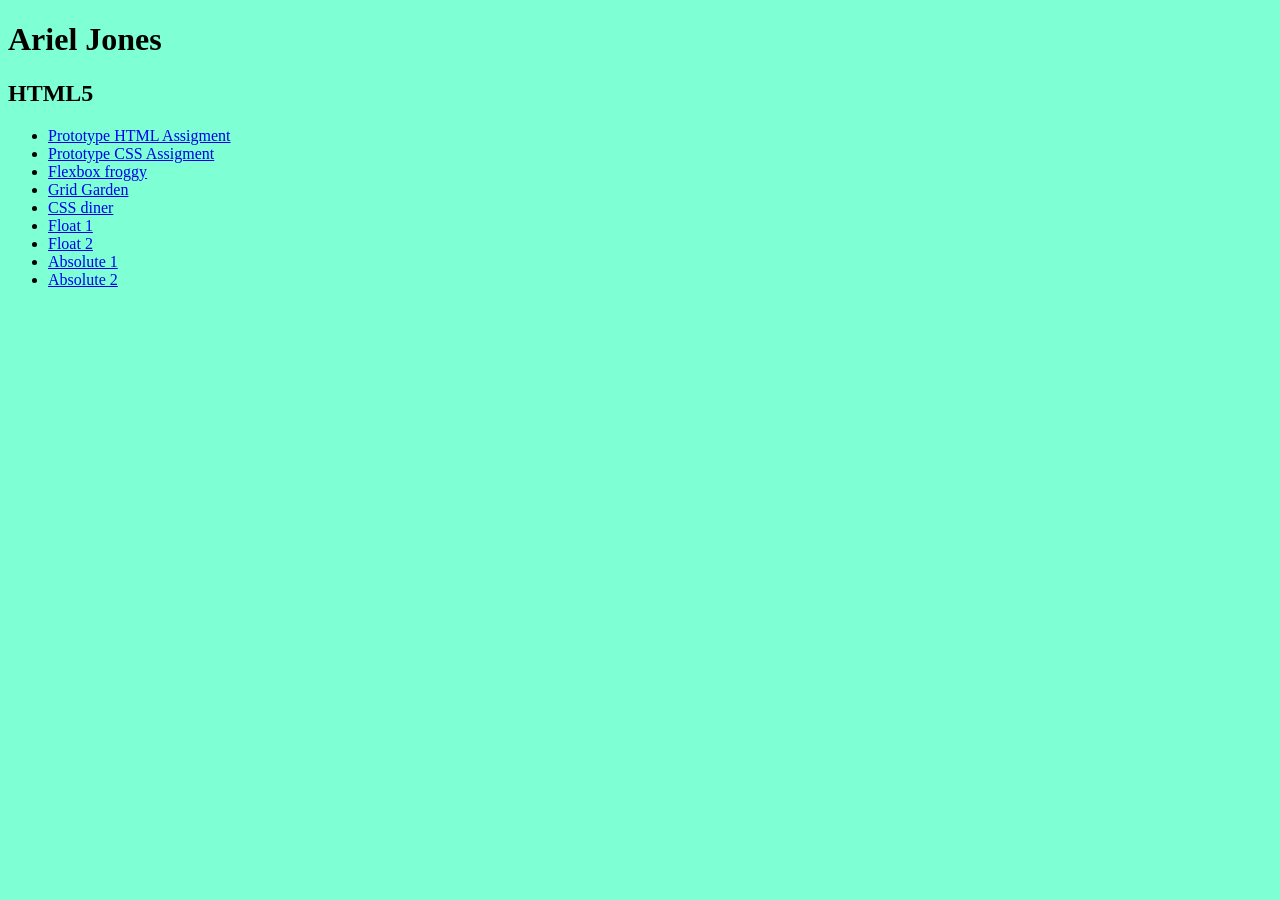
<file: index.html>
<!DOCTYPE html>
 <html lang="en">
 <head>
    <meta charset="UTF-8">
    <meta name="viewport" content="width=device-width, initial-scale=1.0">
    <meta name="description" content="Collection of assignments">
    <meta name="author" content="Ariel Jones">
    <title>IFSC 11003 | Ariel Jones</title>

    <!-- Style Sheet -->
  <link href="assets/css/style.css" rel="stylesheet" />

  <link rel="preconnect" href="https://fonts.googleapis.com">
<link rel="preconnect" href="https://fonts.gstatic.com" crossorigin>
<link href="https://fonts.googleapis.com/css2?family=Oswald:wght@200..700&display=swap" rel="stylesheet">

</head>
 <body>
  <header class="primary"> 
    <h1>Ariel Jones</h1>
  </header>

    <section id="content">
  <h2> HTML5</h2>
  
    <nav>
         <ul>
               <li><a href="prototype/index.html"</a> Prototype HTML Assigment</li>
               <li><a href="css-demo/style.css"</a> Prototype CSS Assigment</li>
               <li><a href="file:///C:/Users/Ariel/OneDrive/Pictures/Screenshots/Screenshot%202026-10-26%20123640.png"</a>Flexbox froggy</li>
               <li><a href="file:///C:/Users/Ariel/OneDrive/Pictures/Screenshots/Screenshot%202026-10-26%20124626.png"</a>Grid Garden</li>
               <li><a href="file:///C:/Users/Ariel/OneDrive/Pictures/Screenshots/Screenshot%202026-10-26%20125641.png"</a>CSS diner</li>
               <li><a href="float-1.html">Float 1</a></li>
               <li><a href="float-2.html">Float 2</a></li>
               <li><a href="absolute-1.html">Absolute 1</a></li>
               <li><a href="absolute-2.html">Absolute 2</a></li>
        </ul>
    </nav>
    
 </body>

</section>

 </html>
</file>
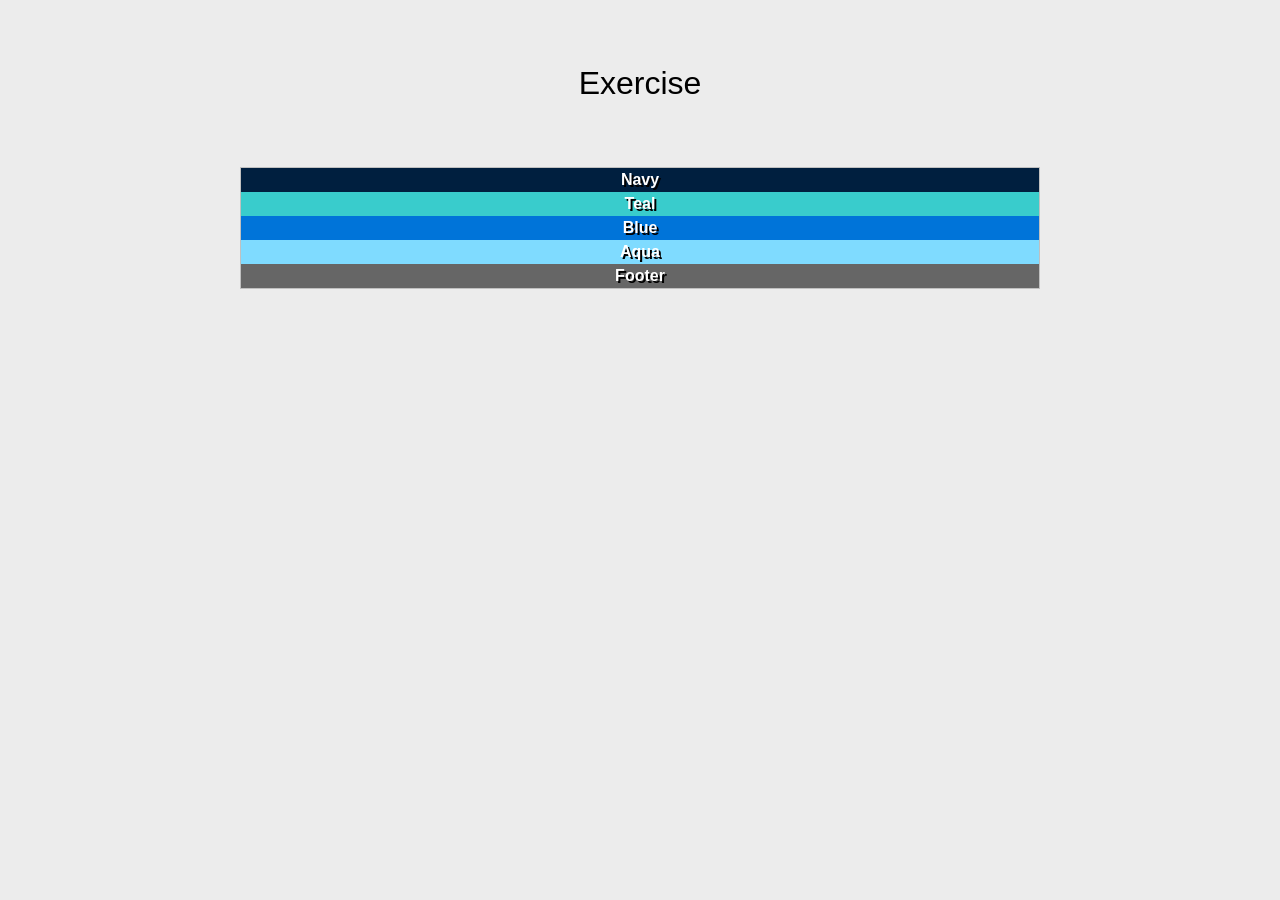
<file: positioning-lab/absolute-1.html>
<!DOCTYPE html>
<html lang="en">

<head>
  <meta charset="UTF-8">
  <meta http-equiv="X-UA-Compatible" content="IE=edge">
  <meta name="viewport" content="width=device-width, initial-scale=1.0">
  <title>Positioning Lab</title>
  <style type="text/css">
    /* ---------------Box Sizing----------------- */
    html {
      box-sizing: border-box;
    }
    *,
    *:before,
    *:after {
      box-sizing: inherit;
    }
    body {
      background-color: #ECECEC;
      font-weight: bold;
      font-family: Tahoma, Geneva, sans-serif;
      color: #FFF;
      text-align: center;
      line-height: 24px;
    }
    #wrapper {
      background-color: #FFF;
      border: 1px solid #c0c0c0;
      width: 800px;
      margin-right: auto;
      margin-left: auto;
      text-shadow: 2px 2px #000;
    }
    #navy {
      background-color: #001f3f;
    }
    #teal {
      background-color: #39CCCC;
    }
    #blue {
      background-color: #0074D9;
    }
    #aqua {
      background-color: #7FDBFF;
    }
    #footer {
      background-color: #666;
    }
    h1 {
      color: #000;
      font-weight: normal;
      padding: 50px;
    }
  </style>
</head>
<body>
  <h1>Exercise</h1>
  <section id="wrapper">
    <div id="navy">Navy</div>
    <div id="teal">Teal</div>
    <div id="blue">Blue</div>
    <div id="aqua">Aqua</div>
    <div id="footer">Footer</div>
  </section>
</body>

</html>
</file>
<file: assets/css/style.css>
body{ 
    background-color:aquamarine;
}
</file>
